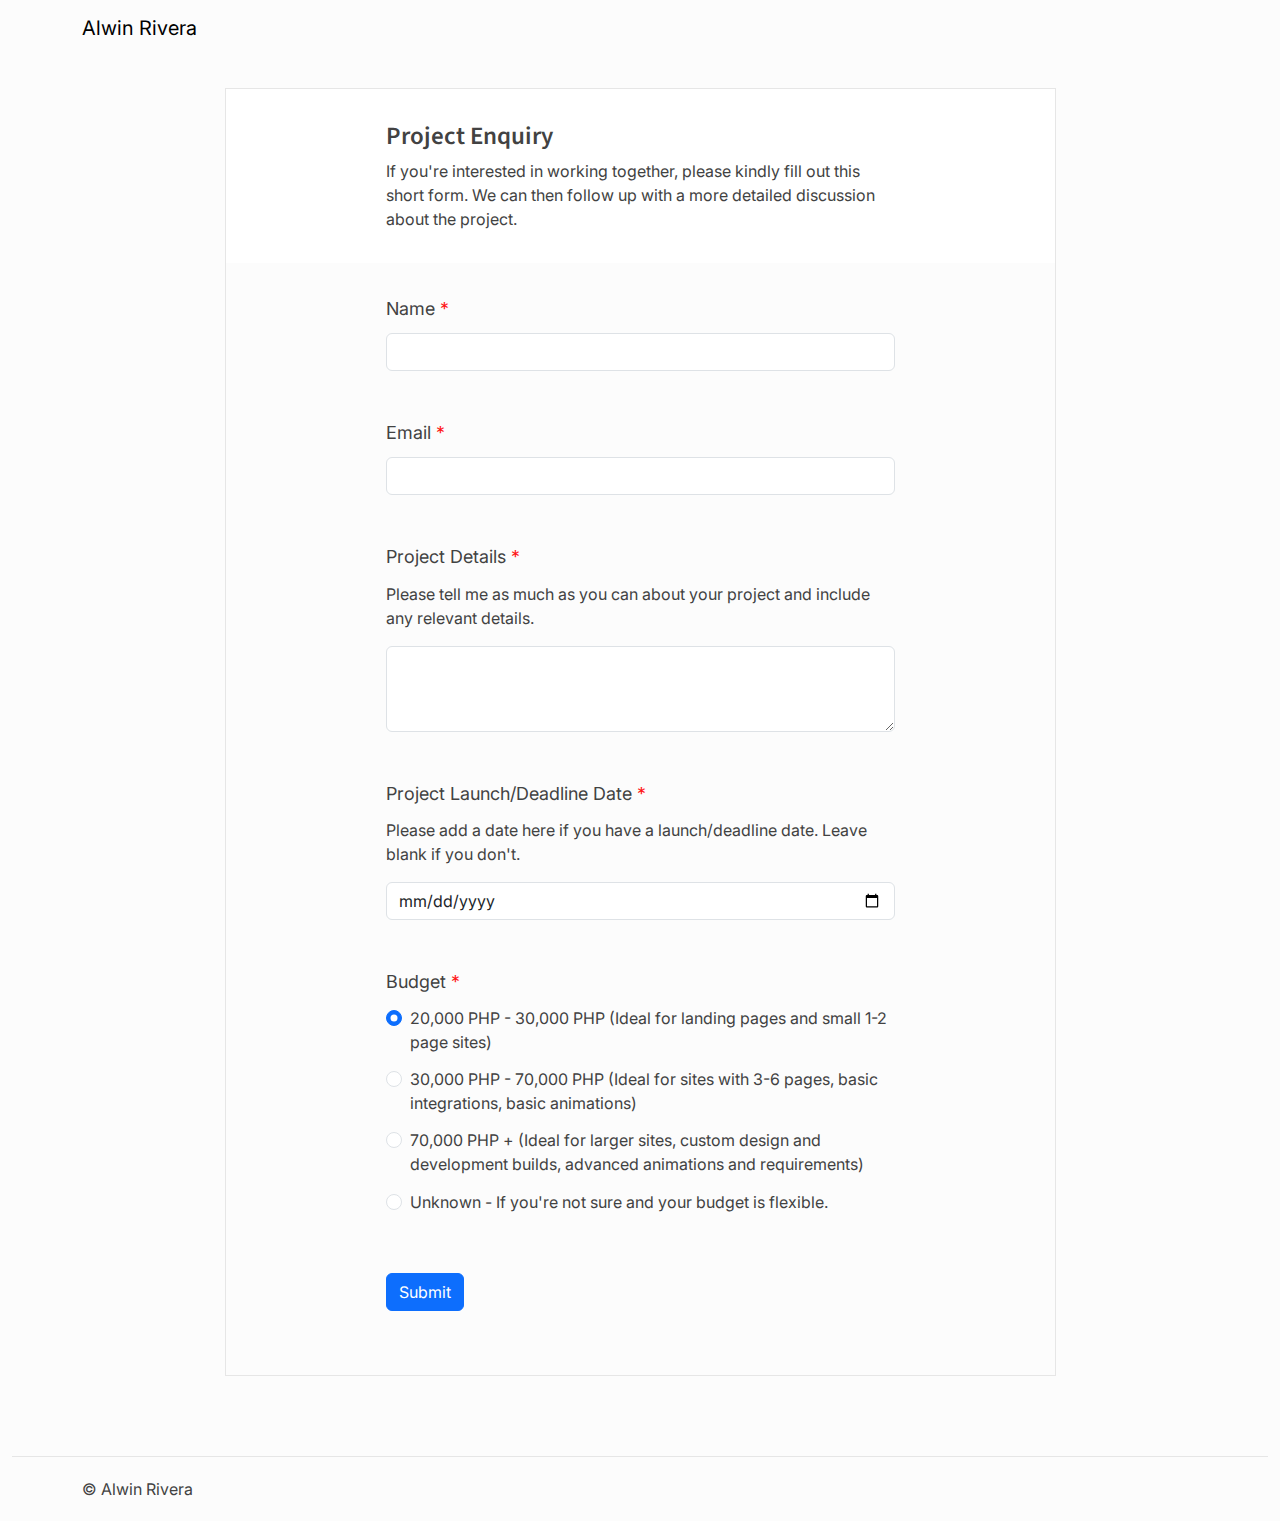
<file: project-enquiry.html>
<!DOCTYPE html>
<html lang="en">

<head>
    <title>Alwin - Project Enquiry</title>
    <link rel="apple-touch-icon" sizes="180x180" href="apple-touch-icon.png">
    <link rel="icon" type="image/png" sizes="32x32" href="favicon-32x32.png">
    <link rel="icon" type="image/png" sizes="16x16" href="favicon-16x16.png">
    <link rel="manifest" href="site.webmanifest">
    <meta charset="utf-8">
    <meta name="viewport" content="width=device-width, initial-scale=1">
    <link href="https://cdn.jsdelivr.net/npm/bootstrap@5.1.3/dist/css/bootstrap.min.css" rel="stylesheet">
    <link href="css/enquiry.css" rel="stylesheet">
    <script src="https://cdn.jsdelivr.net/npm/bootstrap@5.1.3/dist/js/bootstrap.bundle.min.js"></script>
    <link rel="preconnect" href="https://fonts.googleapis.com">
    <link rel="preconnect" href="https://fonts.gstatic.com" crossorigin>
    <link
        href="https://fonts.googleapis.com/css2?family=Inter:wght@400;600&family=Source+Sans+Pro:ital,wght@0,400;0,600;1,600&display=swap"
        rel="stylesheet">

<body>
    <!-- NAVBAR -->
    <nav class="navbar navbar-expand-sm navbar-light">
        <div class="container">
            <a class="navbar-brand" href="/portfolio">Alwin Rivera</a>
        </div>
    </nav>

    <!-- FORM -->
    <div class="container">
        <div class="row justify-content-center">
            <div class="col-md-9">
                <div class="form-container">
                    <div class="heading-container">
                        <h3>Project Enquiry</h3>
                        <p>
                            If you're interested in working together, please kindly fill out this short form. We can
                            then
                            follow up
                            with a more detailed discussion about the project.
                        </p>
                    </div>
                    <form id="contact-form" method="post">
                        <div class="input-container first">
                            <label for="senderName">Name <span>*</span></label>
                            <input type="text" class="form-control" id="senderName" name="senderName" placeholder="" required>
                        </div>
                        <div class="input-container">
                            <label for="senderEmail">Email <span>*</span></label>
                            <input type="email" class="form-control" id="senderEmail" name="senderEmail" placeholder="" required>
                        </div>
                        <div class="input-container">
                            <label for="senderDetails">Project Details <span>*</span></label>
                            <p>
                                Please tell me as much as you can about your project and include any relevant details.
                            </p>
                            <textarea class="form-control" rows="3" id="senderDetails" name="senderDetails" required></textarea>
                        </div>
                        <div class="input-container">
                            <label for="senderLaunchDate">Project Launch/Deadline Date <span>*</span></label>
                            <p>
                                Please add a date here if you have a launch/deadline date. Leave blank if you don't.
                            </p>
                            <input type="date" class="form-control" id="senderLaunchDate" name="senderLaunchDate" required>
                        </div>
                        <div class="input-container" id="budget">
                            <label for="budget1">Budget <span>*</span></label>
                            <div class="form-check">
                                <input type="radio" class="form-check-input" id="budget1"
                                    value="20,000 PHP - 30,000 PHP" name="senderBudget" checked required>
                                <label class="form-check-label" for="budget1">
                                    20,000 PHP - 30,000 PHP (Ideal for landing pages and small 1-2 page sites)
                                </label>
                            </div>
                            <div class="form-check">
                                <input type="radio" class="form-check-input" id="budget2"
                                    value="30,000 PHP - 70,000 PHP" name="senderBudget" required>
                                <label class="form-check-label" for="budget2">
                                    30,000 PHP - 70,000 PHP (Ideal for sites with 3-6 pages, basic integrations, basic
                                    animations)
                                </label>
                            </div>
                            <div class="form-check">
                                <input type="radio" class="form-check-input" id="budget3" value="70,000 PHP +"
                                    name="senderBudget" required>
                                <label class="form-check-label" for="budget3">
                                    70,000 PHP + (Ideal for larger sites, custom design and development builds, advanced
                                    animations and
                                    requirements)
                                </label>
                            </div>
                            <div class="form-check">
                                <input type="radio" class="form-check-input" id="budget4" value="Unknown"
                                    name="senderBudget" required>
                                <label class="form-check-label" for="budget4">
                                    Unknown - If you're not sure and your budget is flexible.
                                </label>
                            </div>
                        </div>
                        <div class="result-text-container">
                            <p id="result-text">

                            </p>
                        </div>
                        <button type="submit" class="btn btn-primary">Submit</button>
                    </form>
                </div>
            </div>
        </div>
    </div>
    <!-- COPYRIGHT -->
    <div class="container-fluid">
        <footer>
            <div class="container">
                <span>&copy; Alwin Rivera</span>
            </div>
        </footer>
    </div>

    <script>
        const form = document.querySelector("form");
        form.addEventListener("submit", (event) => {
            // prevent the form submit from refreshing the page
            event.preventDefault();

            const { senderName, senderEmail, senderDetails, senderLaunchDate, senderBudget } = event.target;

            // Use your API endpoint URL you copied from the previous step
            const endpoint =
                "https://m4oijspi1j.execute-api.us-west-2.amazonaws.com/alpha/sendContactEmail";
            // We use JSON.stringify here so the data can be sent as a string via HTTP
            const data = {
                senderEmail: senderEmail.value,
                senderName: senderName.value,
                senderDetails: senderDetails.value,
                senderLaunchDate: senderLaunchDate.value,
                senderBudget: senderBudget.value
            }

            const requestOptions = {
                method: "POST",
                body: JSON.stringify(data)
            };

            fetch(endpoint, requestOptions)
                .then((response) => {
                    if (!response.ok) throw new Error("Error in fetch");
                    return response.json();
                })
                .then((response) => {
                    alert("Email sent successfully!");
                    location.reload();
                })
                .catch((error) => {
                    alert("An unkown error occured.");
                });
        });
    </script>
</body>

</html>
</file>
<file: css/enquiry.css>
body,
nav {
    color: #424242;
    background-color: #fcfcfc;
    font-family: 'Inter', sans-serif;
}

h1,
h2,
h3,
h4,
h5,
h6 {
    font-family: 'Source Sans Pro', sans-serif;
    font-weight: 600;
}

.form-container {
    background-color: #fff;
    border: 1px solid #e6e6e6;
    margin: 2rem 0;
}

/* FORM HEADING */
.heading-container {
    padding: 2rem;
}

h3 {
    font-size: 25px;
}

.heading-container p {
    margin-bottom: 0;
}

/* FORM */
form {
    padding: 3rem 2rem 2rem 2rem;
    background-color: #fcfcfc;
}

form span {
    color: #ff1515;
}

form .input-container {
    margin-top: 3rem;
    margin-bottom: 3rem;
}

form .input-container.first {
    margin-top: 0
}

form label {
    font-size: 18px;
    margin-bottom: .7rem;
}

form .form-check label {
    font-size: 16px;
}

form button {
    margin-bottom: 2rem;
}

form .result-text {
    margin-bottom: 3rem;
}

/* COPYRIGHT */
footer {
    padding-top: 20px;
    padding-bottom: 20px;
    border-top: 1px solid #e6e6e6;
    margin-top: 3rem;
}

@media only screen and (min-width: 992px) {

    /* FORM HEADING */
    .heading-container {
        padding: 2rem 10rem;
    }

    /* FORM */
    form {
        padding: 2rem 10rem;
        background-color: #fcfcfc;
    }
}
</file>
